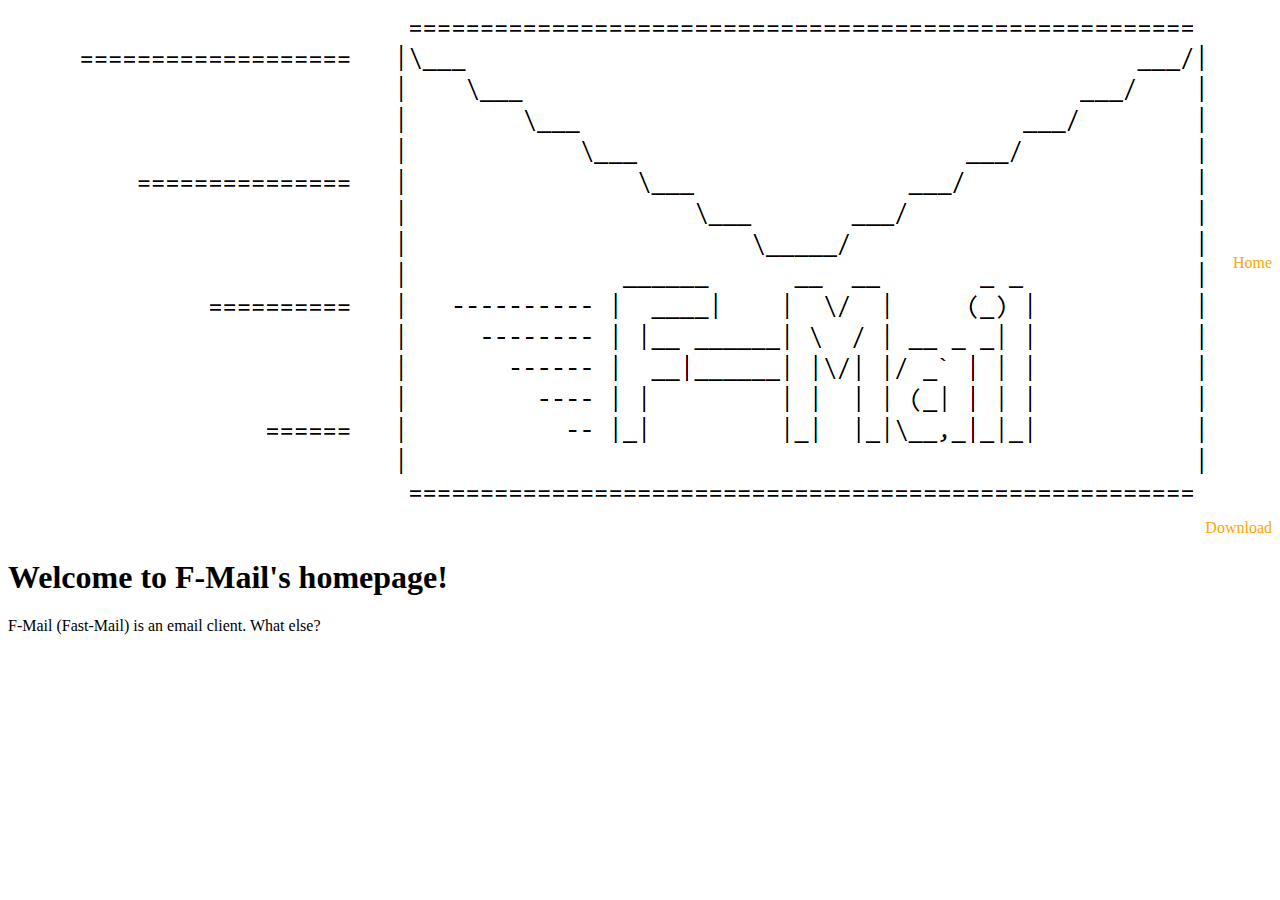
<file: index.html>
<!DOCTYPE html>
<html>
	<head>
		<link rel="stylesheet" type="text/css" href="style.css">
		<title>F-Mail - Home</title>
	</head>
	<body>
		<nav>
			<a href="#">
				<img src="icon.png" height="15%">
			</a>
			<a href="#">Home</a>
			<a href="download.html">Download</a>
		</nav>
		<h1>
			Welcome to F-Mail's homepage!
		</h1>
		<p>
			F-Mail (Fast-Mail) is an email client. What else?
		</p>
	</body>
</html>
</file>
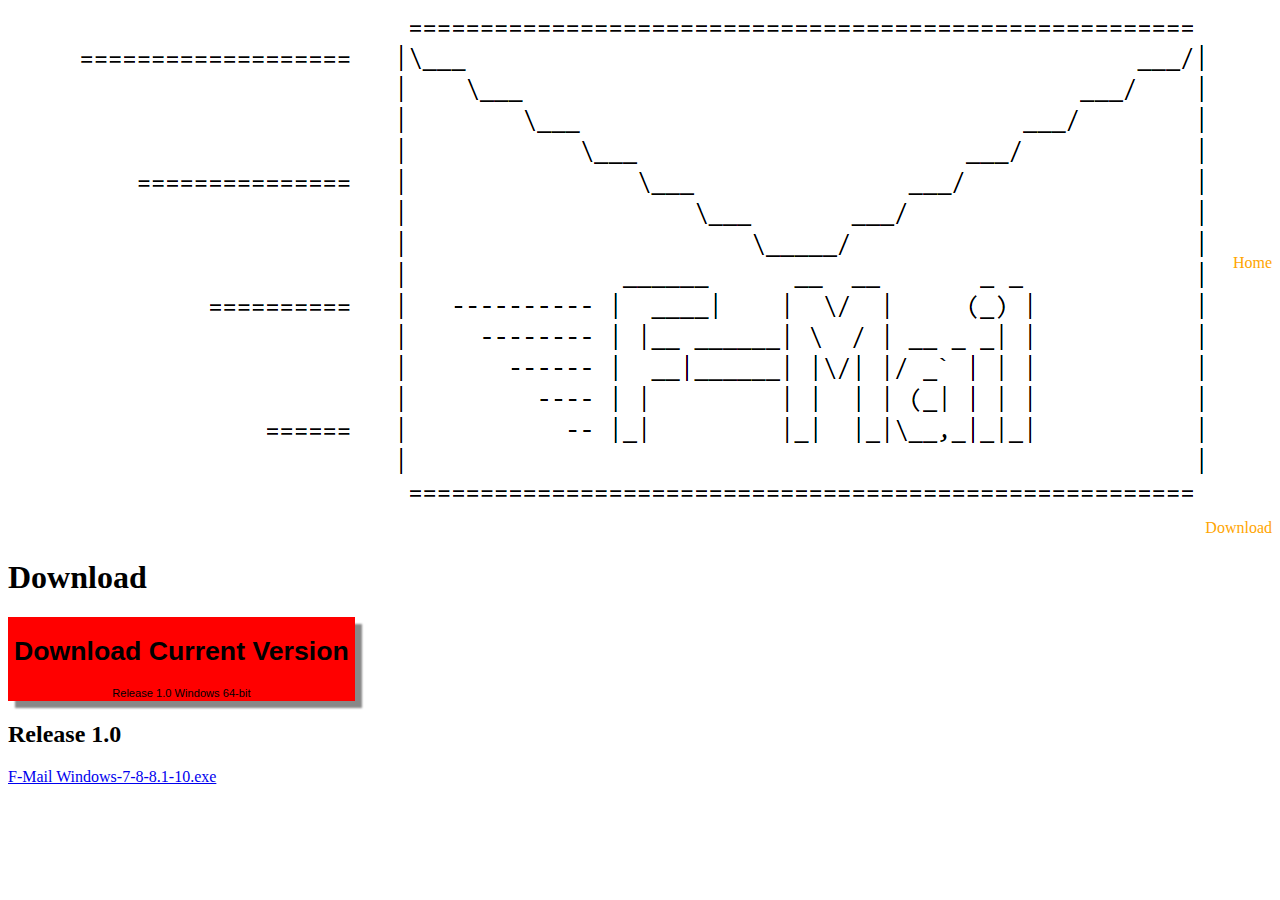
<file: download.html>
<!DOCTYPE html>
<html>
	<head>
		<link href='https://fonts.googleapis.com/css?family=Orbitron:700' rel='stylesheet' type='text/css'>
		<link rel="stylesheet" type="text/css" href="style.css">
		<title>F-Mail - Home</title>
	</head>
	<body>
		<nav>
			<a href="index.html">
				<img src="icon.png" height="15%">
			</a>
			<a href="index.html">Home</a>
			<a href="#">Download</a>
		</nav>
		<h1>
			Download
		</h1>
		<button id="Curr" onclick="window.location = 'downloads/F-Mail 1.0 Windows-7-8-8.1-10.exe';">
			<h1>Download Current Version</h1>
			<small>Release 1.0 Windows 64-bit</small>
		</button>
		<h2>
			Release 1.0
		</h2>
		<p>
			<a href="downloads/F-Mail 1.0 Windows-7-8-8.1-10.exe">F-Mail Windows-7-8-8.1-10.exe</a>
		</p>
	</body>
</html>
</file>
<file: style.css>
nav a {
	color: orange;
	text-decoration: none;
	vertical-align: middle;
}
nav {
	text-align: right;
	display: table-cell;
	vertical-align: middle;
}
#Curr {
	background-color: red;
	box-shadow: 7px 7px 2px #888888;
	border: none;
}
</file>
